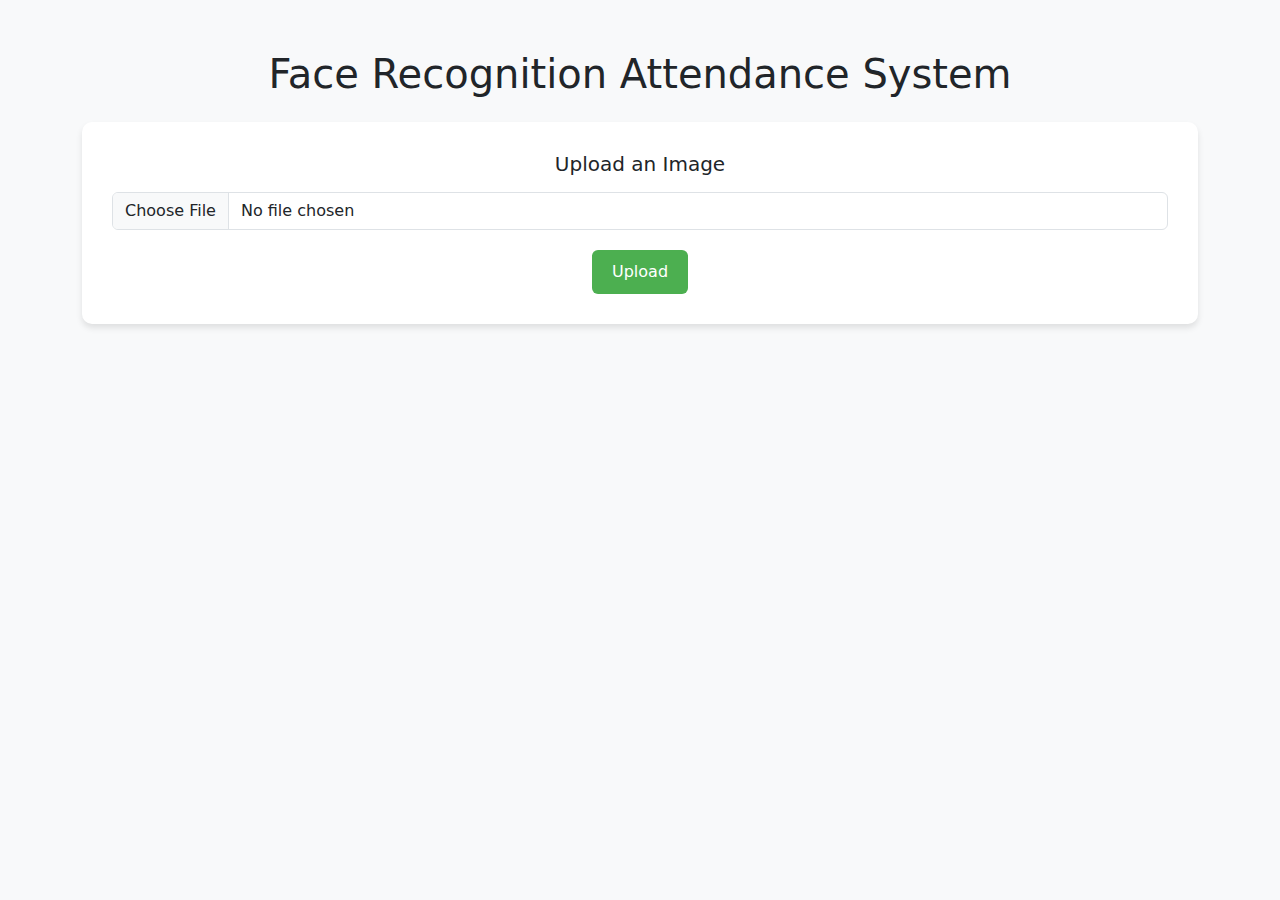
<file: facedetection PROJECT/templates/index.html>
<!DOCTYPE html>
<html lang="en">
<head>
    <meta charset="UTF-8">
    <meta name="viewport" content="width=device-width, initial-scale=1.0">
    <title>Face Recognition Attendance System</title>
    <link href="https://cdn.jsdelivr.net/npm/bootstrap@5.3.0-alpha3/dist/css/bootstrap.min.css" rel="stylesheet">
    <style>
        body {
            background-color: #f8f9fa;
        }
        .container {
            margin-top: 50px;
            text-align: center;
        }
        .upload-card {
            padding: 30px;
            box-shadow: 0 4px 6px rgba(0, 0, 0, 0.1);
            border-radius: 10px;
            background-color: white;
        }
        .btn-upload {
            margin-top: 20px;
            background-color: #4CAF50;
            color: white;
            border: none;
            padding: 10px 20px;
        }
        .btn-upload:hover {
            background-color: #45a049;
        }
    </style>
</head>
<body>
    <div class="container">
        <h1 class="mb-4">Face Recognition Attendance System</h1>
        <div class="upload-card">
            <h5>Upload an Image</h5>
            <form id="upload-form" action="/upload" method="post" enctype="multipart/form-data">
                <input type="file" name="image" class="form-control mt-3" accept="image/*" required>
                <button type="submit" class="btn btn-upload">Upload</button>
            </form>
        </div>
    </div>
</body>
</html>
</file>
